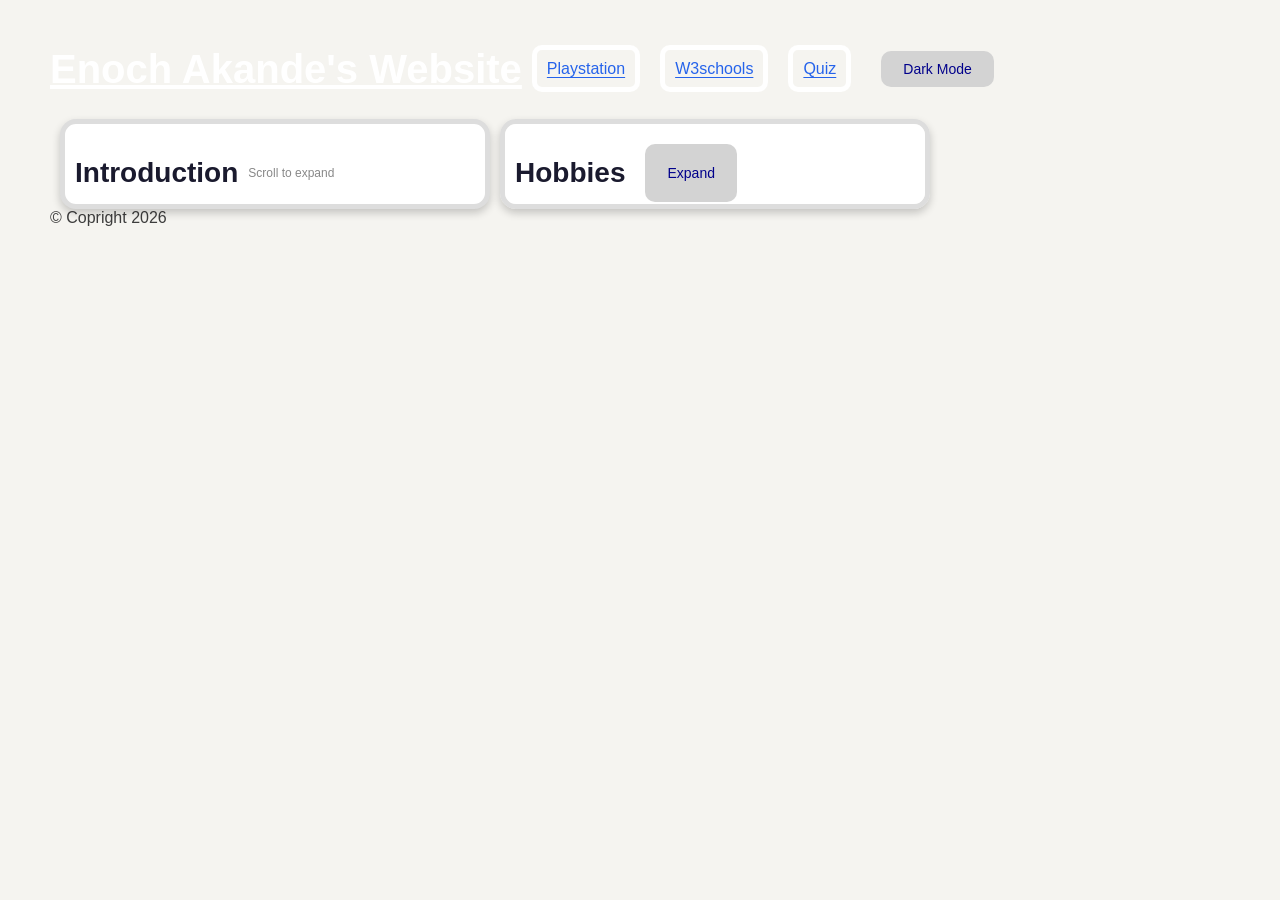
<file: index.html>
<!DOCTYPE html>
<html>
    <head>
        <title>About Me</title>
        <link rel="stylesheet" href="style.css">
    </head>
    <body>
        <header>
            <div id="header"><h1 id="mainheading">Enoch Akande's Website</h1><nav><a href="playstation.com">Playstation</a><a href="w3schools.com">W3schools</a><a href="quiz.html">Quiz</a></nav><button id="toggleModes">Dark Mode</button></div>
        </header>
        <main>
            
            <div id="intro" class="card">

                <div id="scrollArea">
                    <div id="introheader">
                        <h2>Introduction</h2>
                        <p id="scroll">Scroll to expand</p>
                    </div>

                    <p>
                        Hello, my name is Enoch Akande, and I’m proud to call Ireland my home. I was born in Dundalk, County Louth, and I now live in Coolaney, County Sligo, a place that has shaped a lot of who I am today. I currently attend Coola Post Primary School in Riverstown, where I’ve discovered one of my biggest passions in life: coding.<br><br>
                        From when I was young, I’ve always been fascinated by how technology works — how apps are built, how websites come to life, and how a few lines of code can turn into something powerful and useful. Over the years, that curiosity has grown into a real ambition. My dream is to become a world‑famous professional programmer, someone whose ideas and creations make a real difference in the world. I want to build tools, apps, and technologies that help people, solve problems, and inspire others to create as well.<br><br>
                        I spend a lot of my free time learning new programming languages, experimenting with projects, and exploring different areas of tech. Whether it’s web development, game design, or software engineering, I love challenging myself to understand more and improve my skills. Every project I work on teaches me something new, and every mistake pushes me to get better.<br><br>
                        This website is a place where I can share my journey — my projects, my ideas, and the things I’m learning along the way. It’s a space that represents who I am now and who I hope to become in the future. I’m excited to keep growing, keep building, and keep pushing toward my goals.<br><br>
                        Thank you for visiting my website. I hope you enjoy exploring it as much as I enjoyed creating it.
                    </p>

                    <img src="louth.jpg" alt="picture of louth" width="400px">
                </div>

                <img src="arrow.png" alt="Scroll" id="scrollImg">

            </div>

            <div id="hobbies" class="card">
                <div id="hobbiesheader"><h2>Hobbies</h2><button id="hobbiesbutton">Expand</button></div>
                <p>I have had lots of hobbies over the uears but only some have stuck with me. Coding is one of them. Here are hobbies I do in list of my prefrence adn how much I enjoy them:</p>
                <ul>
                    <li>Coding</li>
                    <li>Playing Games on my PlayStation</li>
                    <li>Running</li>
                    <li>Playing the Piano</li>
                    <li>Tennis</li>
                    <li>Swimming</li>
                </ul>
            </div>
        </main>
        <footer>&copy Copright 2026</footer>
        <script src="script.js"></script>
    </body>
</html>
</file>
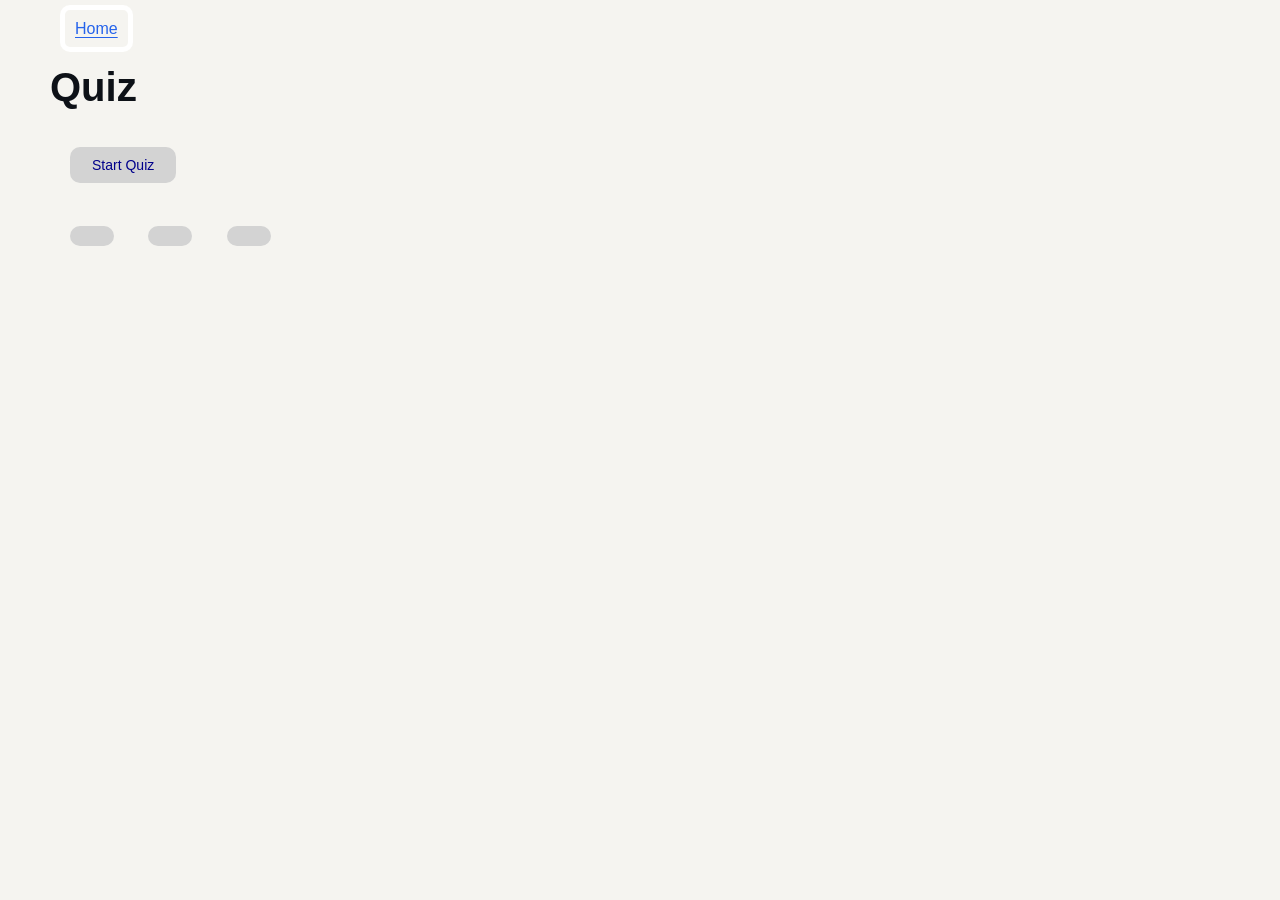
<file: quiz.html>
<!DOCTYPE html>
<html lang="en">
<head>
    <meta charset="UTF-8">
    <meta name="viewport" content="width=device-width, initial-scale=1.0">
    <title>Quiz</title>
    <link rel="stylesheet" href="style.css">
</head>
<body>
    <header><a href="index.html">Home</a><h1>Quiz</h1></header>
    <button id="startbutton">Start Quiz</button>
    <div id="quizmain">
        <h2 id="question"></h2>
        <div id="options">
            <button id="optiona"></button>
            <button id="optionb"></button>
            <button id="optionc"></button>
        </div>
    </div>
    <script src="script.js"></script>
</body>
</html>
</file>
<file: style.css>
h1 {
    font-size: 40px;
    color: #0d1117;
}
h1.dark {
    color: #f0eee8;
}
h2  {
    color: #1a1a2e;
    font-size: 28px;
}
h2.dark {
    color: #d4d0c8;
}
body  {
    background-color: #f5f4f0;
    margin: 20px;
    margin-left: 50px;
    margin-right: 50px;
    color: #3d3d3d;
    font-family: Arial, Helvetica, sans-serif;
    font-size: 16px;
}
#wrapper {
    position: relative;
}
#intro {
    position: relative;
    overflow: hidden;
    height: 60px;
    transition: 1s;
}
#intro.scrolling {
    height: 300px;
}
#scrollArea {
    height: 100%;
    padding-bottom: 40px;
    overflow-y: auto;
    transition: 1s;
}
#scrollArea.scrolling {
    height: 300px;
}
.card  {
    justify-content: center;
    max-width: 400px;
    max-height: fit-content;
    box-shadow: 0 4px 8px 0 rgba(0, 0, 0, 0.2);
    transition: 0.3s;
    display: flexbox;
    background-color: white;
    border: #dddddd solid 5px;
    margin-left: 10px;
    text-align: justify;
    text-justify: distribute;
    padding: 10px;
    overflow: scroll;
    border-radius: 16px;
    height: 60px;
    transition: 2s;
}
.card.scrolling {
    height: 300px;
}
main {
    display: flex;
    flex-direction: row;
    align-items: center;
}
#intro h2{

    text-align: center;
}
#header {
    display: flex;
    align-items: center;
}
#mainheading{
    text-align: center;
    text-decoration: underline;
    font-size: 40px;
    color: white;
}
#hobbiesheader {
    display: flex;
    text-align: center;
}
button  {
    font-size: 14px;
    font-weight: 500;
    border-radius: 10px;
    margin: 10px;
    margin-left: 20px;
    padding: 10px 22px 10px 22px;
    color: darkblue;
    border: gray;
    background-color: lightgray;
    transition: 0.2s;
}
button:hover  {
    transform: translateY(-2px);
    opacity: 7;
    box-shadow: 0 4px 8px 0 rgba(0, 0, 0, 0.3);
    cursor: pointer;
}
button:active  {
    transform: scale(0.97);
    transition: 0.05s;
}

#introheader {
    display: flex;
    align-items: center;
}
a {
    color: #2563eb;
    border: white solid 5px;
    border-radius: 10px;
    padding: 10px;
    margin: 10px;
    text-decoration: underline;
    text-underline-offset: 3px;
    transition: 0.2s;
}
a:hover {
    opacity: 0.75;
}
header nav {
    float: right;
}
#scroll {
    font-size: 12px;
    color: #888888;
    margin-left: 10px;
}
#scrollImg {
    position: absolute;
    bottom: 10px;
    right: 10px;
    width: 20px;
    height: 20px;
    margin-left: 10px;
    display: none;
    transition: 1s;
    color: black;
    box-shadow: 0 4px 8px 0 rgba(0, 0, 0, 0.2);

}
#scrollImg.show {
    transition: 1s;
    display: block;
}
</file>
